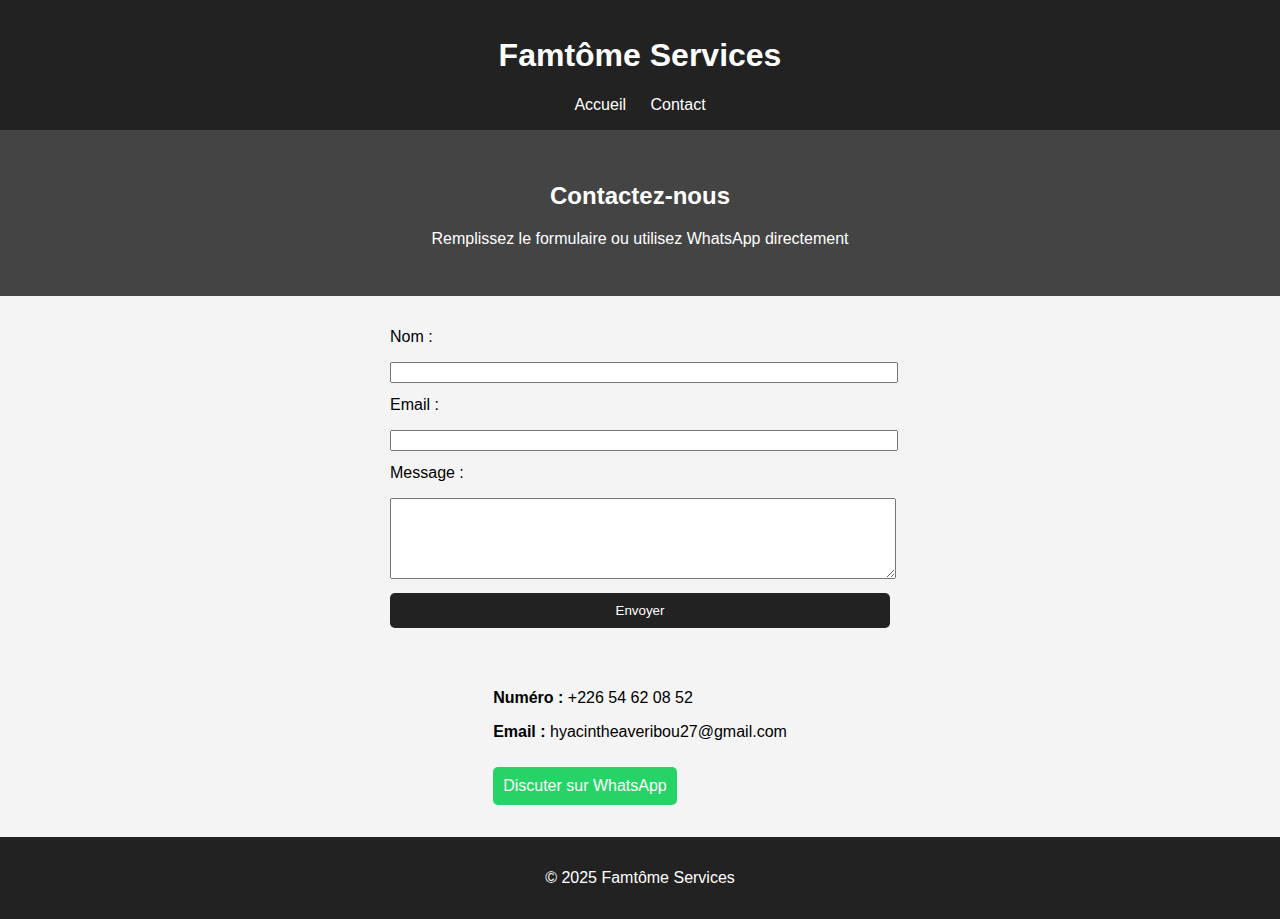
<file: contact.html>
<!DOCTYPE html>
<html lang="fr">
<head>
  <meta charset="UTF-8" />
  <meta name="viewport" content="width=device-width, initial-scale=1.0"/>
  <title>Contact - Famtôme Services</title>
  <link rel="stylesheet" href="style.css" />
</head>
<body>
  <header>
    <h1>Famtôme Services</h1>
    <nav>
      <a href="index.html">Accueil</a>
      <a href="contact.html">Contact</a>
    </nav>
  </header>

  <section class="hero">
    <h2>Contactez-nous</h2>
    <p>Remplissez le formulaire ou utilisez WhatsApp directement</p>
  </section>

  <section class="contact-form">
    <form action="https://formspree.io/f/yourformid" method="POST">
      <label for="name">Nom :</label>
      <input type="text" name="name" id="name" required>

      <label for="email">Email :</label>
      <input type="email" name="email" id="email" required>

      <label for="message">Message :</label>
      <textarea name="message" id="message" rows="5" required></textarea>

      <button type="submit">Envoyer</button>
    </form>

    <div class="contact-info">
      <p><strong>Numéro :</strong> +226 54 62 08 52</p>
      <p><strong>Email :</strong> hyacintheaveribou27@gmail.com</p>
      <a href="https://wa.me/22654620852" class="whatsapp-button" target="_blank">Discuter sur WhatsApp</a>
    </div>
  </section>

  <footer>
    <p>&copy; 2025 Famtôme Services</p>
  </footer>
</body>
</html>
</file>
<file: style.css>
body {
  font-family: Arial, sans-serif;
  margin: 0;
  padding: 0;
  background: #f4f4f4;
}
header {
  background: #222;
  color: white;
  padding: 1em;
  text-align: center;
}
nav a {
  color: white;
  margin: 0 10px;
  text-decoration: none;
}
.hero {
  background: #444;
  color: white;
  padding: 2em;
  text-align: center;
}
.services {
  display: flex;
  flex-wrap: wrap;
  justify-content: center;
  padding: 2em;
}
.service-card {
  background: white;
  margin: 10px;
  padding: 1em;
  border-radius: 8px;
  width: 250px;
  text-align: center;
  box-shadow: 0 0 10px rgba(0,0,0,0.1);
}
footer {
  background: #222;
  color: white;
  text-align: center;
  padding: 1em;
}
.contact-form {
  padding: 2em;
  display: flex;
  flex-direction: column;
  align-items: center;
}
form {
  width: 100%;
  max-width: 500px;
}
label, input, textarea, button {
  display: block;
  width: 100%;
  margin-bottom: 1em;
}
button {
  background: #222;
  color: white;
  padding: 0.75em;
  border: none;
  border-radius: 5px;
}
.contact-info {
  margin-top: 2em;
}
.whatsapp-button {
  background: #25d366;
  color: white;
  padding: 10px;
  display: inline-block;
  text-decoration: none;
  border-radius: 5px;
  margin-top: 10px;
}
</file>
